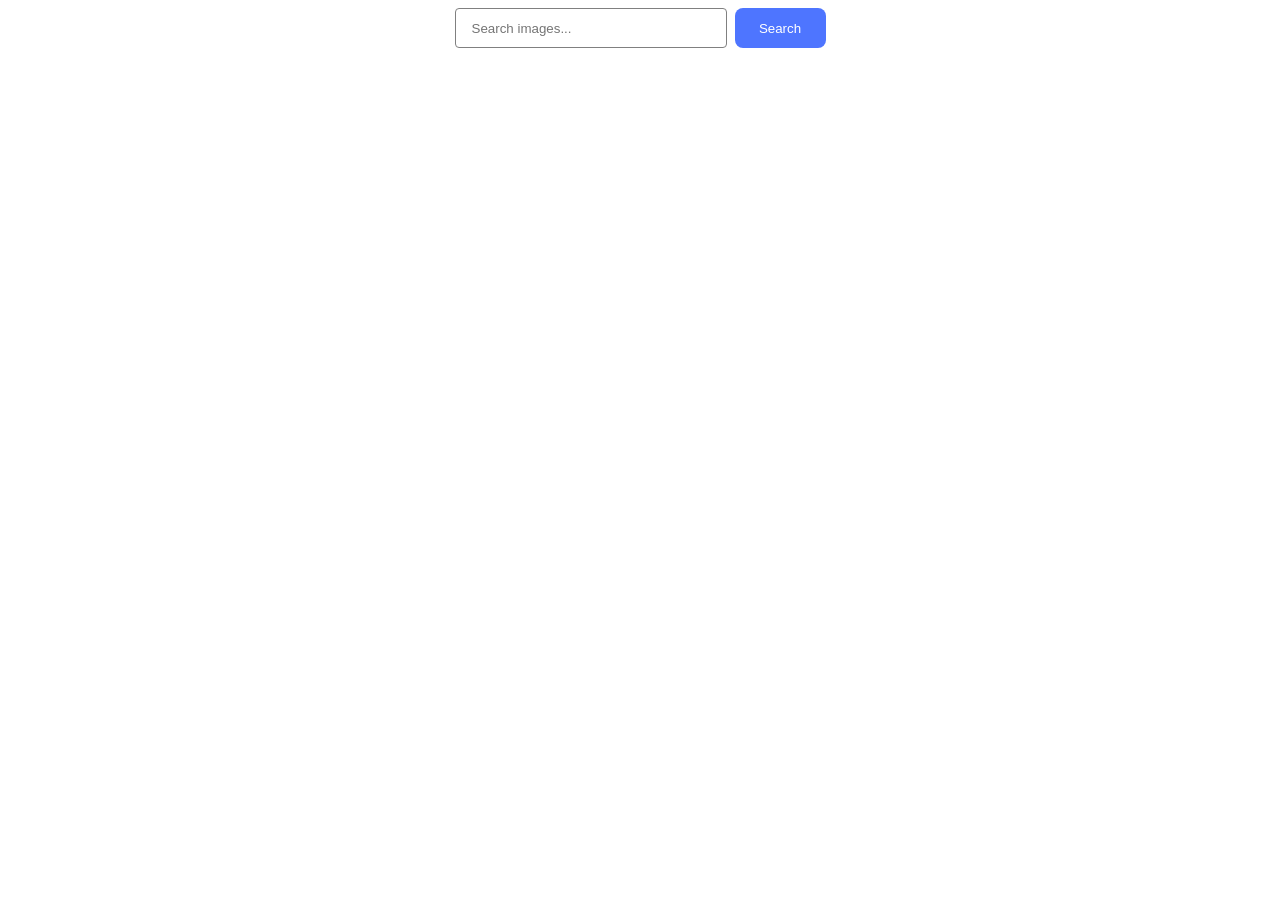
<file: src/index.html>
<!doctype html>
<html lang="en">
  <head>
    <meta charset="UTF-8" />
    <meta name="viewport" content="width=device-width, initial-scale=1.0" />
    <link rel="preconnect" href="https://fonts.googleapis.com" />
    <link rel="preconnect" href="https://fonts.gstatic.com" crossorigin />
    <link
      href="https://fonts.googleapis.com/css2?family=Montserrat:ital,wght@0,100..900;1,100..900&display=swap"
      rel="stylesheet"
    />
    <link rel="stylesheet" href="./css/index.css" />
    <title>Document</title>
  </head>
  <body>
    <div class="gallery-container">
      <form class="form">
        <label>
          <input
            class="form-input"
            type="text"
            name="search-text"
            placeholder="Search images..."
            required
          />
        </label>
        <button class="form-btn" type="submit">Search</button>
      </form>
      <ul class="gallery"></ul>
      <button class="load-more-btn hidden" type="button">Load more</button>
      <span class="loader hidden"></span>
    </div>
    <script type="module" src="./main.js"></script>
  </body>
</html>
</file>
<file: src/css/index.css>
@import url(./gallery.css);
</file>
